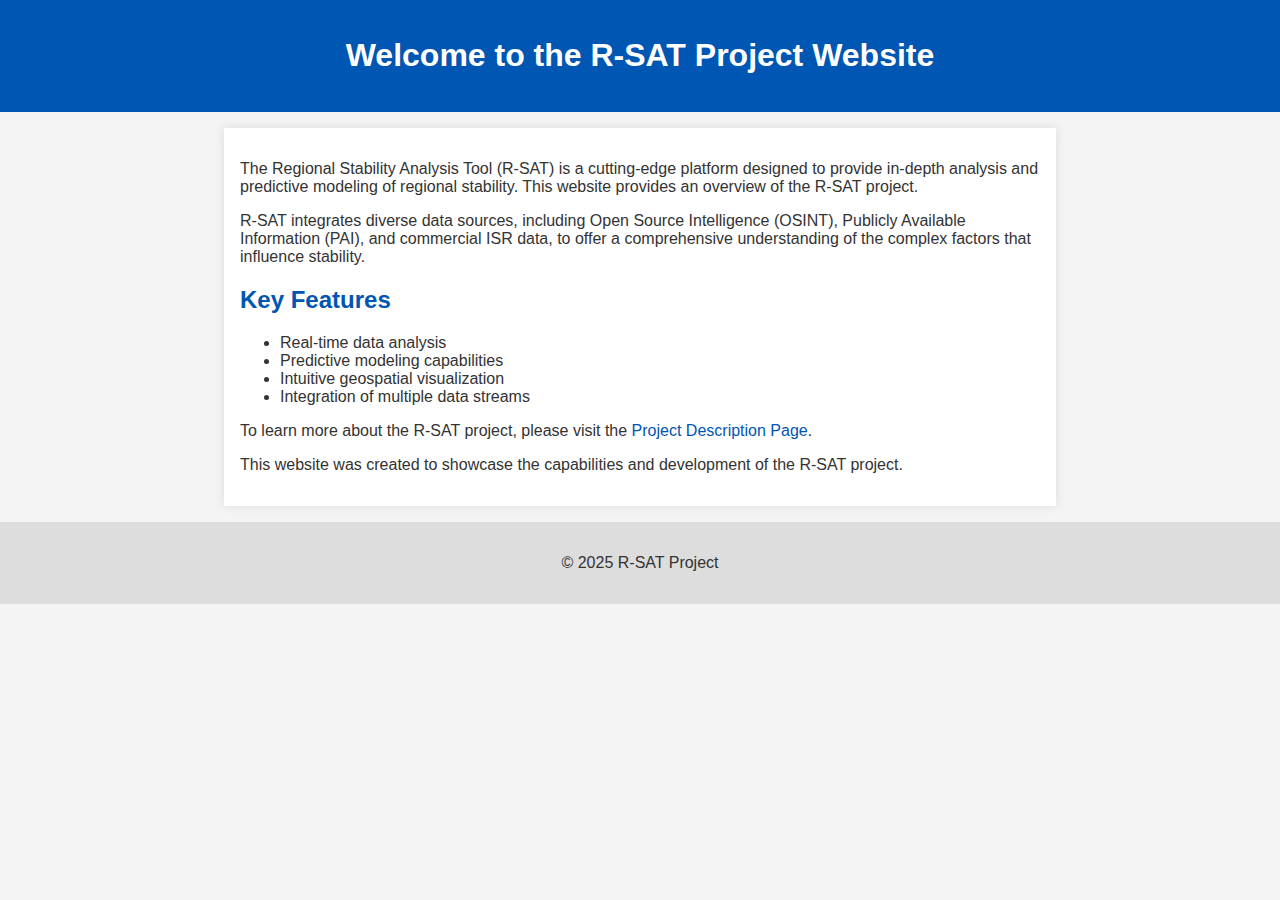
<file: index.html>
<!DOCTYPE html>
<html lang = 'en'>
<head>
    <meta charset = 'UTF-8'>
    <meta name = 'viewport' content = 'width = device-width, initial-scale = 1.0'>
    <title>R-SAT Project</title>
    <link rel = 'stylesheet' href = 'index.css'> </head>
<body>
    <header>
        <h1>Welcome to the R-SAT Project Website</h1>
    </header>

    <section>
        <p>
            The Regional Stability Analysis Tool (R-SAT) is a cutting-edge platform designed to provide in-depth analysis and predictive modeling of regional stability.
            This website provides an overview of the R-SAT project.
        </p>

        <p>
            R-SAT integrates diverse data sources, including Open Source Intelligence (OSINT), Publicly Available Information (PAI), and commercial ISR data, to offer a comprehensive understanding of the complex factors that influence stability.
        </p>

        <h2>Key Features</h2>
        <ul>
            <li>Real-time data analysis</li>
            <li>Predictive modeling capabilities</li>
            <li>Intuitive geospatial visualization</li>
            <li>Integration of multiple data streams</li>
        </ul>

        <p>
            To learn more about the R-SAT project, please visit the 
            <a href = 'project1.html'>Project Description Page</a>.
        </p>

        <p>
            This website was created to showcase the capabilities and development of the R-SAT project.
        </p>
    </section>

    <footer>
        <p>&copy; 2025 R-SAT Project</p>
    </footer>
</body>
</html>
</file>
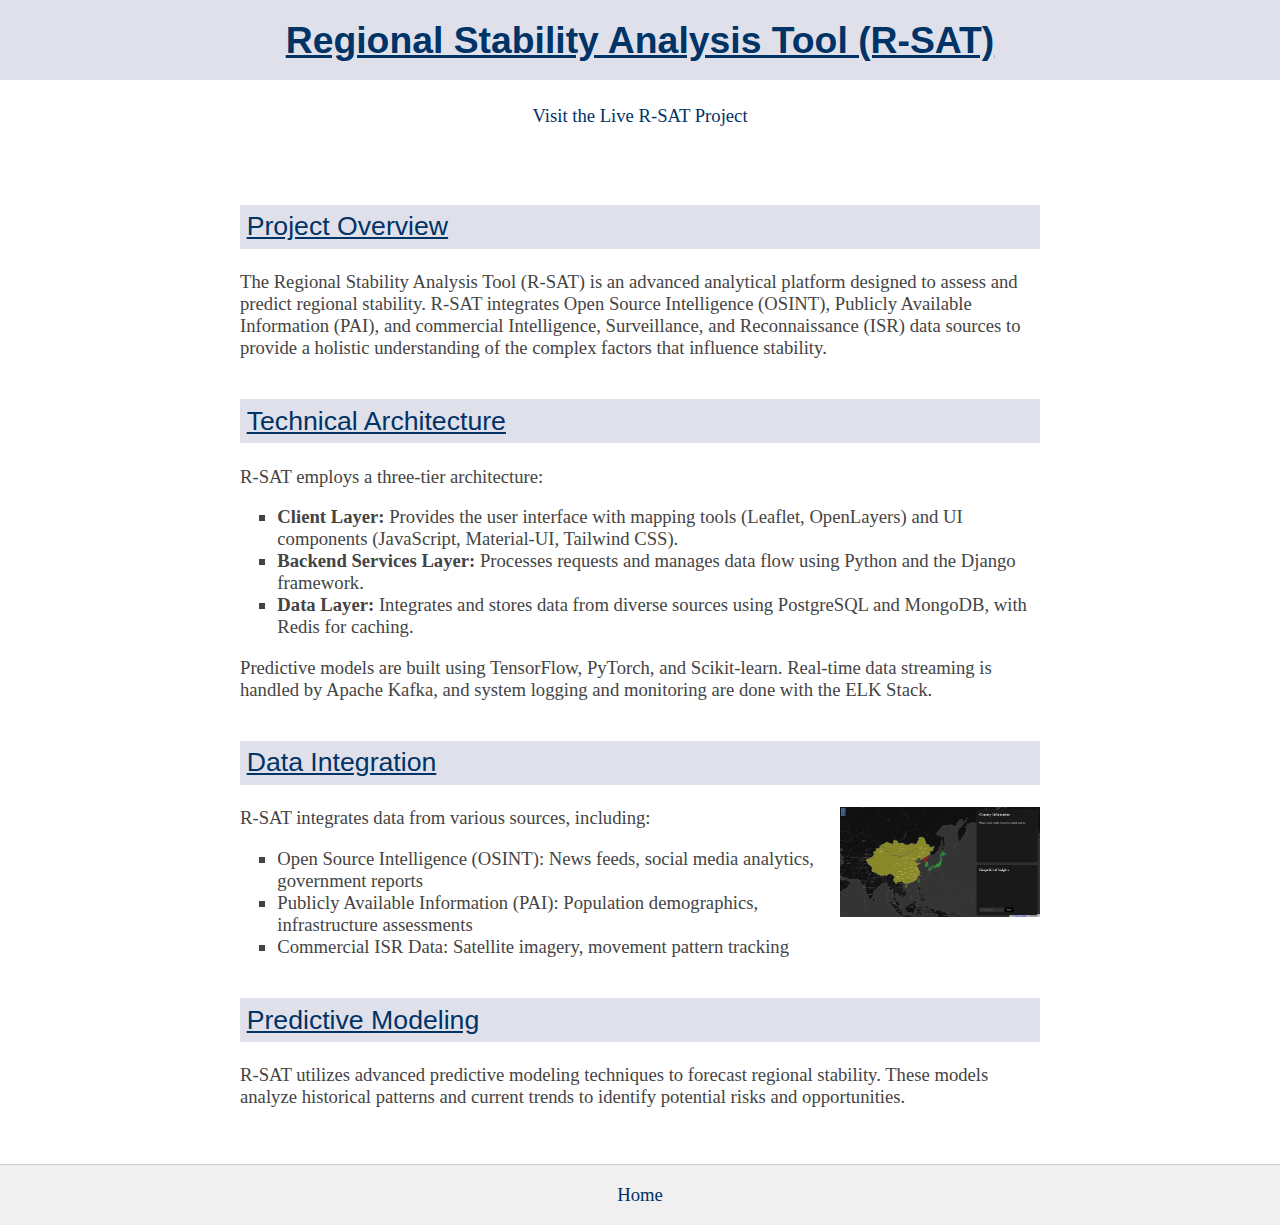
<file: project1.html>
<!DOCTYPE html>
<html lang = 'en'>
<head>
    <meta charset = 'UTF-8'>
    <meta name = 'viewport' content = 'width = device-width, initial-scale = 1.0'>
    <title>R-SAT Project Description</title>
    <link rel = 'stylesheet' href = 'project1.css'>
</head>
<body>
    <h1 style = 'text-align: center;'><u>Regional Stability Analysis Tool (R-SAT)</u></h1>
    <p style = 'text-align: center;''><a href = 'https://rsat.netlify.app/'' target = '_blank'>Visit the Live R-SAT Project</a></p>

    <section>
        <h2 style = 'text-align: left;''><u>Project Overview</u></h2>
        <p>
            The Regional Stability Analysis Tool (R-SAT) is an advanced analytical platform designed to assess and predict regional stability.
            R-SAT integrates Open Source Intelligence (OSINT), Publicly Available Information (PAI), and commercial Intelligence, Surveillance, and Reconnaissance (ISR) data sources to provide a holistic understanding of the complex factors that influence stability.
        </p>

        <h2 style = 'text-align: left;'><u>Technical Architecture</u></h2>
        <p>
            R-SAT employs a three-tier architecture:
        </p>
        <ul>
            <li>
                <b>Client Layer:</b> Provides the user interface with mapping tools (Leaflet, OpenLayers) and UI components (JavaScript, Material-UI, Tailwind CSS).
            </li>
            <li>
                <b>Backend Services Layer:</b> Processes requests and manages data flow using Python and the Django framework.
            </li>
            <li>
                <b>Data Layer:</b> Integrates and stores data from diverse sources using PostgreSQL and MongoDB, with Redis for caching.
            </li>
        </ul>
        <p>
            Predictive models are built using TensorFlow, PyTorch, and Scikit-learn. Real-time data streaming is handled by Apache Kafka, and system logging and monitoring are done with the ELK Stack.
        </p>

        <h2 style = 'text-align: left;''><u>Data Integration</u></h2>
        <p>
            R-SAT integrates data from various sources, including:
            <img src = 'rsat_homepage.png' alt = 'R-SAT Homepage' style = 'width:200px; float:right; margin-left:1em;'>
            <ul>
                <li>Open Source Intelligence (OSINT): News feeds, social media analytics, government reports</li>
                <li>Publicly Available Information (PAI): Population demographics, infrastructure assessments</li>
                <li>Commercial ISR Data: Satellite imagery, movement pattern tracking</li>

            </ul>
        </p>

        <h2 style = 'text-align: left;'><u>Predictive Modeling</u></h2>
        <p>
            R-SAT utilizes advanced predictive modeling techniques to forecast regional stability. These models analyze historical patterns and current trends to identify potential risks and opportunities.
        </p>

    </section>

    <footer>
        <a href = 'index.html'>Home</a>
    </footer>
</body>
</html>
</file>
<file: index.css>
body {
    font-family: sans-serif;
    margin: 0;
    padding: 0;
    background-color: #f4f4f4;
    color: #333;
}

header {
    background-color: #0056b3;
    color: white;
    text-align: center;
    padding: 1em;
}

section {
    padding: 1em;
    margin: 1em auto;
    max-width: 800px;
    background-color: white;
    box-shadow: 0 0 10px rgba(0, 0, 0, 0.1);
}

h2 {
    color: #0056b3;
}

a {
    color: #0056b3;
    text-decoration: none;
}

a:hover {
    text-decoration: underline;
}

footer {
    text-align: center;
    padding: 1em;
    background-color: #ddd;
}
</file>
<file: project1.css>
body {
    background-color: white;
    color: #444;
    font-family: Georgia, Garamond, serif;
    font-size: 14pt;
    margin: 0;
    padding: 0;
}

h1 {
    color: #003366;
    background-color: #e0e0eb;
    font-family: "Century Gothic", Futura, Verdana, sans-serif;
    font-size: 28pt;
    font-weight: bold;
    text-align: center;
    padding: 0.5em;
    margin-top: 0;
}

h2 {
    color: #003366;
    background-color: #e0e0eb;
    font-family: "Century Gothic", Futura, Verdana, sans-serif;
    font-size: 20pt;
    font-weight: normal;
    text-align: left;
    padding: 0.25em;
    margin-top: 1.5em;
}

h1 u, h2 u {
    text-decoration: underline;
}

a {
    color: #003366;
    text-decoration: none;
}

a:hover {
    text-decoration: underline;
}

section {
    padding: 1em;
    margin: 1em auto;
    max-width: 800px;
}

ul {
    list-style-type: square;
    padding-left: 2em;
}

footer {
    text-align: center;
    padding: 1em;
    background-color: #f0f0f0;
    border-top: 1px solid #ccc;
}
</file>
